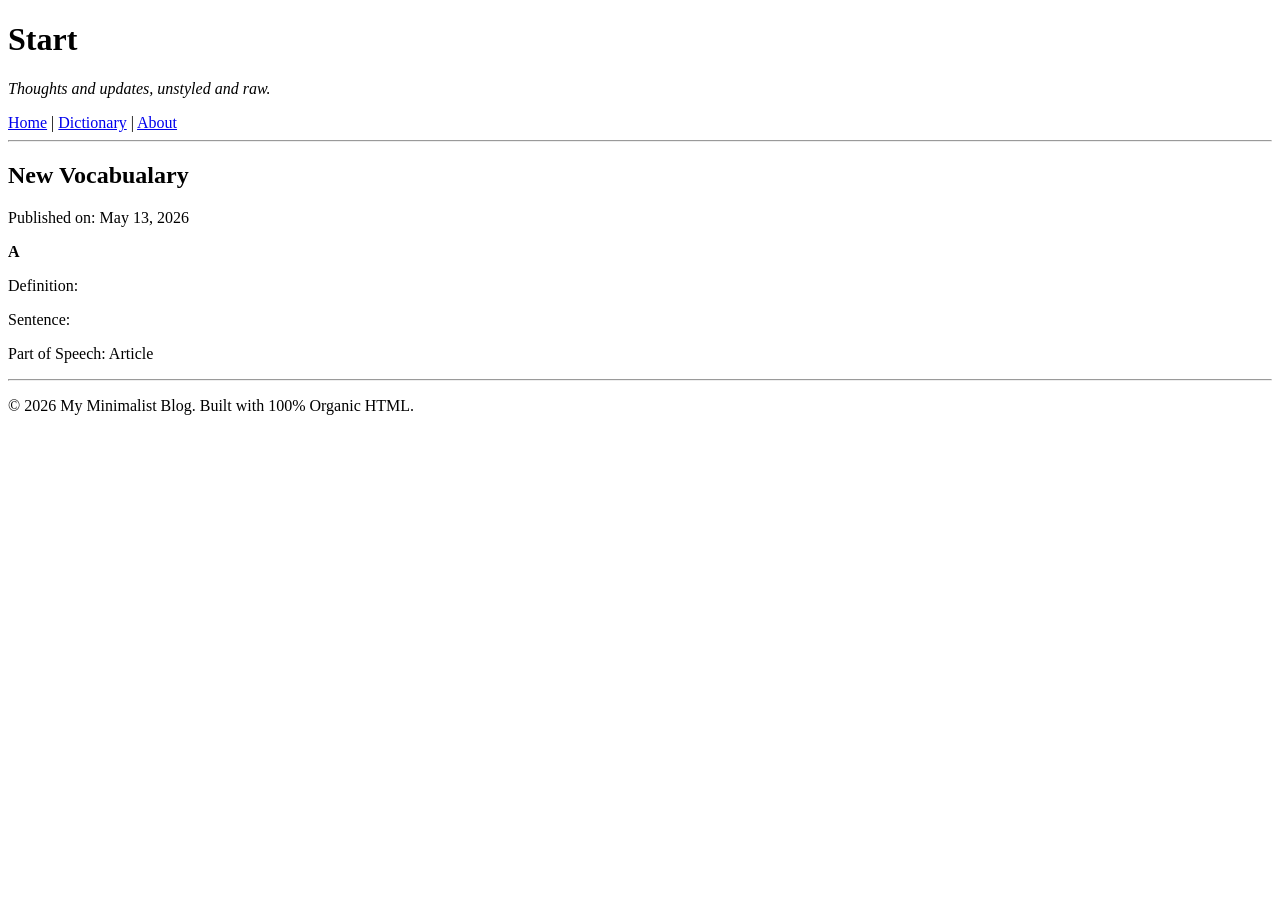
<file: index.html>
<!DOCTYPE html>
<html lang="en">
<head>
    <meta charset="UTF-8">
    <title>My Blog</title>
</head>
<body>

    <header>
        <h1>Start</h1>
        <p><i>Thoughts and updates, unstyled and raw.</i></p>
        <nav>
            <a href="index.html">Home</a> | 
            <a href="#">Dictionary</a> | 
            <a href="#">About</a>
        </nav>
    </header>

    <hr>

    <main>
        <article>
            <header>
                <h2>New Vocabualary</h2>
                <p>Published on: <time datetime="2026-05-13">May 13, 2026</time></p>
            </header>
            <b>A</b>
            <p>Definition:</p>
            <p>Sentence:</p>
            <p>Part of Speech: Article</p>
    </main>

    <hr>

    <footer>
        <p>&copy; 2026 My Minimalist Blog. Built with 100% Organic HTML.</p>
    </footer>

</body>
</html>
</file>
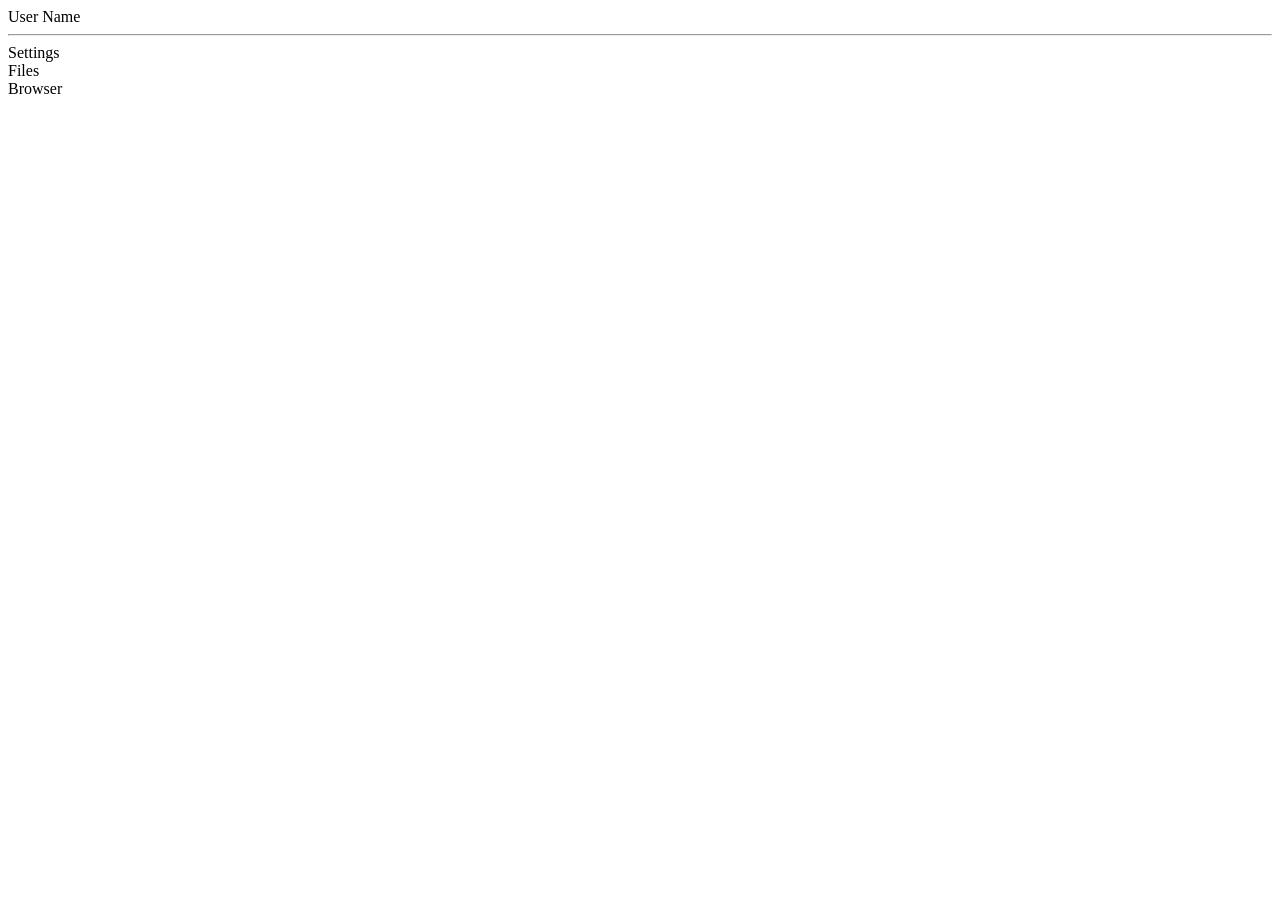
<file: system/index.html>
<!DOCTYPE html>
<html>
<head>
    <link rel="stylesheet" href="index.css">
</head>
<body>

    <div class="start-menu" id="startMenu">
        <div class="profile-section">
            <div class="avatar"></div>
            <span>User Name</span>
        </div>
        <hr>
        <div class="apps-grid">
            <div class="app-icon">Settings</div>
            <div class="app-icon">Files</div>
            <div class="app-icon">Browser</div>
        </div>
    </div>

</body>
</html>
</file>
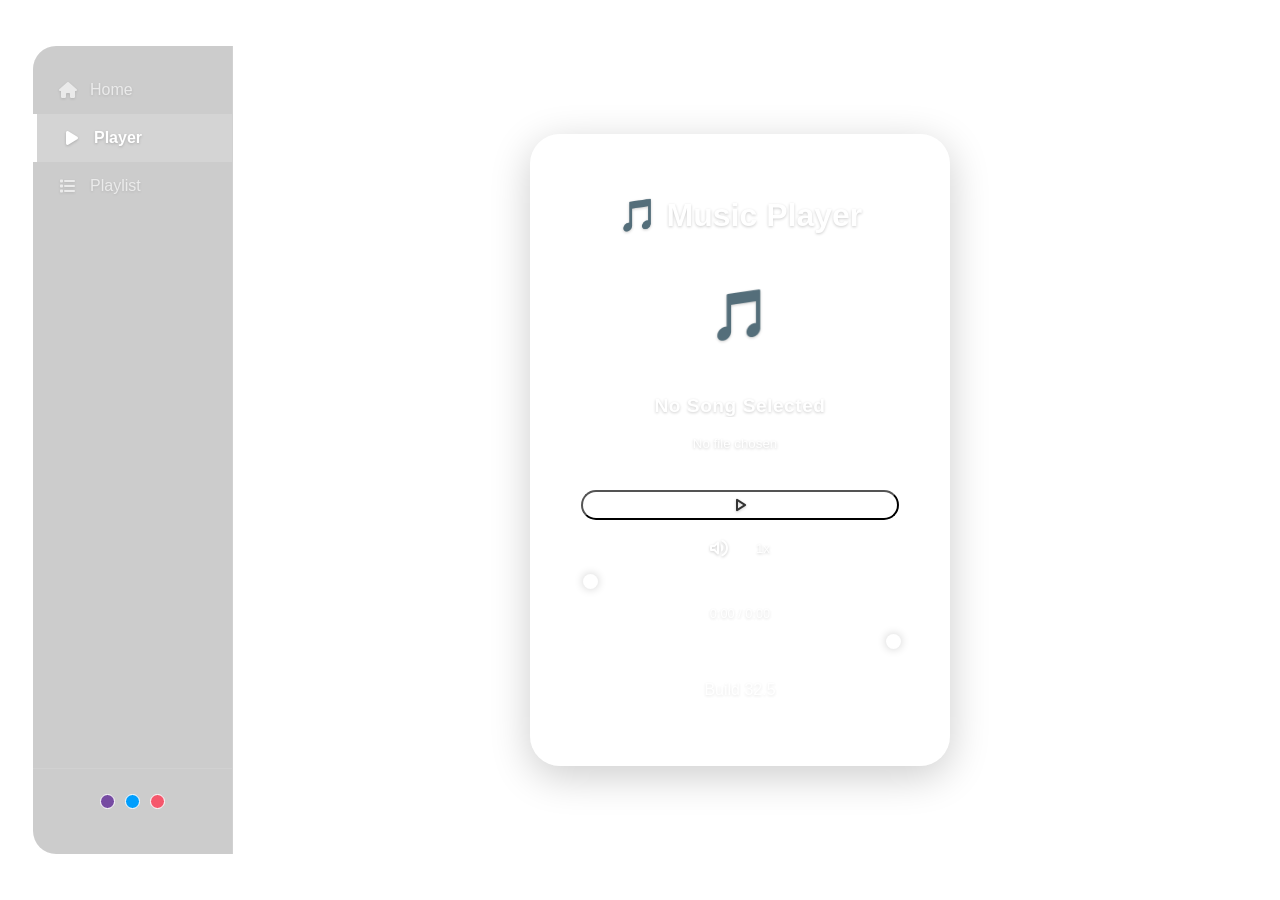
<file: music.html>
<!DOCTYPE html>
<html lang="en">
<head>
  <meta charset="UTF-8">
  <link rel="stylesheet" href="https://cdnjs.cloudflare.com/ajax/libs/font-awesome/6.0.0/css/all.min.css">
  <link rel="stylesheet" href="https://fonts.googleapis.com/css2?family=Material+Symbols+Rounded:opsz,wght,FILL,GRAD@24,400,1,0" />
  <title>Music App</title>
  <style>
  * {
    font-family: -apple-system, BlinkMacSystemFont, "Segoe UI", Helvetica, Arial, sans-serif;
    color: white !important;
    box-sizing: border-box;
    text-shadow: 0 1px 3px rgba(0, 0, 0, 0.2);
  }
    
  @keyframes pulse { 0% { opacity: 0.8; } 50% { opacity: 1; transform: scale(1.02); } 100% { opacity: 0.8; } }
  input[type="range"] { -webkit-appearance: none; width: 100%; background: rgba(255, 255, 255, 0.1); border-radius: 10px; height: 6px; outline: none; }
  input[type="range"]::-webkit-slider-thumb { -webkit-appearance: none; appearance: none; width: 15px; height: 15px; background: white; border-radius: 50%; cursor: pointer; box-shadow: 0 0 10px rgba(0, 0, 0, 0.2); }
  input[type="file"]::file-selector-button { 
    background: rgba(255, 255, 255, 0.1); 
    border: 1px solid rgba(255, 255, 255, 0.3); 
    color: white; 
    padding: 8px 16px; 
    border-radius: 10px; 
    cursor: pointer; 
    transition: 0.3s; 
    margin-right: 10px; 
  }
  input[type="file"]::file-selector-button:hover { background: rgba(255, 255, 255, 0.2); }
  body {
      margin: 0;
      display: flex;
      justify-content: center;
      align-items: center;
      width: 100vw;
      height: 100vh;
      overflow: hidden; /* Important for the app feel */
  }
  .controls { margin-top: 20px; display: flex; flex-direction: column; gap: 15px; padding: 10px; }
  .playing { 
    animation: pulse 2s 
    infinite ease-in-out; 
    color: #fff; 
  }
  .theme-dot { transition: transform 0.2s, border-width 0.2s; }
  .theme-dot:hover { transform: scale(1.3); border-width: 2px !important; }
  #playBtn { 
    background: white; 
    border-radius: 50px; 
    cursor: pointer; 
    transition: transform 0.2s; 
    color: #333 !important;
  }
  #playBtn:hover { transform: scale(1.1); box-shadow: 0 4px 15px rgba(0,0,0,0.2); }  
  #seekBar { flex-grow: 1; cursor: pointer; background: linear-gradient(to right, #fff 0%, #fff var(--progress, 0%), rgba(255, 255, 255, 0.1) var(--progress, 0%), rgba(255, 255, 255, 0.1) 100%); }
  #timeLabel { margin-top: 5px; }
  #volumeSlider { background: linear-gradient(to right, #fff 0%, #fff var(--vol-progress, 100%), rgba(255, 255, 255, 0.1) var(--vol-progress, 100%), rgba(255, 255, 255, 0.1) 100%); }
  #songTitle { 
    text-align: center; 
    margin-bottom: 10px; 
    font-weight: bold; 
    white-space: nowrap; 
    overflow: hidden; 
    text-overflow: ellipsis; 
    width: 100%; 
    font-size: 1.2rem;
    letter-spacing: 0.5px;
    margin-top: 10px;
    text-transform: capitalize;
  }
  @keyframes glass-pulse {
    0% { transform: scale(1); box-shadow: 0 8px 32px rgba(31, 38, 135, 0.37); }
    50% { transform: scale(1.02); box-shadow: 0 8px 32px rgba(31, 38, 135, 0.6); }
    100% { transform: scale(1); box-shadow: 0 8px 32px rgba(31, 38, 135, 0.37); }
  }
  .ui-pulse {
     animation: glass-pulse 2s infinite ease-in-out;
  }
  @keyframes rotate {
    from { transform: rotate(0deg); }
    to { transform: rotate(360deg); }
  }
  .album-art {
    width: 120px;
    height: 120px;
    background: rgba(255, 255, 255, 0.1);
    border-radius: 50%;
    margin: 20px auto;
    display: flex;
    justify-content: center;
    align-items: center;
    border: 2px solid rgba(255, 255, 255, 0.3);
    font-size: 50px;
    transition: all 0.5s ease;
  }
  .rotating {
     animation: rotate 5s linear infinite;
  } 
.wrapper {
    display: flex;
    width: 95vw;
    height: 90vh;
    background: rgba(255, 255, 255, 0.1);
    backdrop-filter: blur(20px);
    -webkit-backdrop-filter: blur(20px);
    border-radius: 24px;
    border: 1px solid rgba(255, 255, 255, 0.2);
    overflow: hidden;
}
.content-area {
    flex: 1;
    display: flex;
    justify-content: center;
    align-items: center;
    padding: 20px;
    position: relative;
}
.tabs-nav {
    width: 200px;
    background: rgba(0, 0, 0, 0.2);
    display: flex;
    flex-direction: column;
    justify-content: space-between;
    padding: 20px 0;
    border-right: 1px solid rgba(255, 255, 255, 0.1);
}
.tab-btn {
    background: none;
    border: none;
    color: white;
    padding: 15px 25px;
    text-align: left;
    width: 100%;
    cursor: pointer;
    opacity: 0.6;
    transition: 0.3s;
    font-size: 1rem;
    display: flex;
    align-items: center;
    gap: 12px;
}
.tab-btn:hover {
    opacity: 1;
    background: rgba(255, 255, 255, 0.1);
}
.tab-btn.active {
    opacity: 1;
    background: rgba(255, 255, 255, 0.15);
    border-left: 4px solid #fff;
    font-weight: bold;
}
.tabs-nav a.tab-btn {
    text-decoration: none;
}
.tab-btn i {
    width: 20px;
    text-align: center;
}
.social-links {
    display: flex;
    justify-content: center;
    align-items: center;
    padding: 25px;
    border-top: 1px solid rgba(255, 255, 255, 0.1);
    gap: 15px;
}
.ui {
    width: 90%;
    max-width: 420px; /* Stops the player from getting too wide */
    background: rgba(255, 255, 255, 0.1);
    backdrop-filter: blur(15px);
    -webkit-backdrop-filter: blur(15px);
    padding: 40px;
    border-radius: 30px;
    border: 1px solid rgba(255, 255, 255, 0.2);
    box-shadow: 0 10px 40px rgba(0,0,0,0.2);
}
.tab-btn a {
    text-decoration: none;
    color: white;
}
.playing .album-art {
    box-shadow: 0 0 20px rgba(255, 255, 255, 0.4);
    border-color: #fff;
    transform: scale(1.05);
}
</style>
</head>
<body>
<div class="wrapper">
    <div class="tabs-nav">
        <div class="main-tabs">
            <a href="index.html" class="tab-btn" style="text-decoration:none;"><i class="fas fa-home"></i> Home</a>
            <button class="tab-btn active"><i class="fas fa-play"></i> Player</button>
            <button class="tab-btn"><i class="fas fa-list"></i> Playlist</button>
        </div>
        <div class="social-links" style="flex-direction: row; gap: 10px;">
            <div class="theme-dot" onclick="setTheme('linear-gradient(135deg, #667eea 0%, #764ba2 100%)')" style="background: #764ba2; width: 15px; height: 15px; border-radius: 50%; cursor: pointer; border: 1px solid white;"></div>
            <div class="theme-dot" onclick="setTheme('linear-gradient(135deg, #2af598 0%, #009efd 100%)')" style="background: #009efd; width: 15px; height: 15px; border-radius: 50%; cursor: pointer; border: 1px solid white;"></div>
            <div class="theme-dot" onclick="setTheme('linear-gradient(135deg, #f093fb 0%, #f5576c 100%)')" style="background: #f5576c; width: 15px; height: 15px; border-radius: 50%; cursor: pointer; border: 1px solid white;"></div>
        </div>
    </div>
    <div class="content-area">
        <div class="ui" id="player-view">
            <h1 style="text-align: center;">🎵 Music Player</h1>
            <div class="album-art" id="art">🎵</div>
            <div id="songTitle">No song selected</div>
            <input type="file" id="fileInput" accept="audio/*" multiple> <audio id="player"></audio>
            <div class="controls">
              <button id="playBtn" class="material-symbols-rounded">play_arrow</button>
    
              <div style="display: flex; gap: 10px; justify-content: center;">
                <button id="muteBtn" class="material-symbols-rounded" style="background:none; border:none; color:white; cursor:pointer;">volume_up</button>
                <button id="speedBtn" style="background:none; border:1px solid rgba(255,255,255,0.3); color:white; border-radius:5px; cursor:pointer; padding:2px 8px;">1x</button>
              </div>

              <input type="range" id="seekBar" value="0" step="1">
              <div id="timeLabel" style="text-align: center; font-size: 0.8rem; opacity: 0.7;">0:00 / 0:00</div>
              <input type="range" id="volumeSlider" min="0" max="1" step="0.1" value="1">
              <pre style="text-align: center; margin-top: 20px; opacity: 0.5;">Build 32.5</pre>
           </div>
        </div>

        <div class="ui" id="playlist-view" style="display: none;">
            <h1 style="text-align: center;">📜 Your Queue</h1>
            <div id="playlist-list" style="margin-top: 20px; max-height: 300px; overflow-y: auto;">
            <p style="text-align: center; opacity: 0.5;">Upload songs to see them here.</p>
            </div>
        </div>
     </div>
  </div>
  <script>
    // const function collection
    const fileInput = document.getElementById('fileInput');
    const player = document.getElementById('player');
    const playBtn = document.getElementById('playBtn');
    const volumeSlider = document.getElementById('volumeSlider');
    const timeLabel = document.getElementById('timeLabel');
    const seekBar = document.getElementById('seekBar');
    const muteBtn = document.getElementById('muteBtn');
    const speedBtn = document.getElementById('speedBtn');
    const playerView = document.getElementById('player-view');
    const playlistView = document.getElementById('playlist-view');
    const playlistList = document.getElementById('playlist-list');
    // playBtn.addEventListener
    playBtn.addEventListener('click', () => {
        const uiContainer = document.querySelector('.ui'); // Get the UI container
        if (player.paused) {
            player.volume = 0; 
            player.play(); 
            playBtn.textContent = 'pause';
            songTitle.classList.add('playing');
            uiContainer.classList.add('ui-pulse'); // ADD PULSE HERE
            document.getElementById('art').classList.add('rotating');

            let fadeIn = setInterval(() => {
                if (player.volume < volumeSlider.value) {
                    player.volume = Math.min(player.volume + 0.1, volumeSlider.value);
                } else {
                    clearInterval(fadeIn);
                }
            }, 50);
        } else {
            player.pause(); 
            playBtn.textContent = 'play_arrow';
            songTitle.classList.remove('playing');
            uiContainer.classList.remove('ui-pulse'); // REMOVE PULSE HERE
            document.getElementById('art').classList.remove('rotating');
        }
    });
    // volumeSlider.addEventListener
    const savedVolume = localStorage.getItem('savedVolume');
    
    if (savedVolume !== null) {
      player.volume = savedVolume;
      volumeSlider.value = savedVolume;
      volumeSlider.style.setProperty('--vol-progress', `${savedVolume * 100}%`);
    }
    
    volumeSlider.addEventListener('input', (e) => {
      player.volume = e.target.value;
      const volPercentage = e.target.value * 100;
      volumeSlider.style.setProperty('--vol-progress', `${volPercentage}%`);
      localStorage.setItem('savedVolume', e.target.value);
    });
    // seekBar.addEventListener collection
    player.addEventListener('loadedmetadata', () => {
      seekBar.max = Math.floor(player.duration);
    });
    player.addEventListener('timeupdate', () => { 
      seekBar.value = Math.floor(player.currentTime);
      const percentage = (player.currentTime / player.duration) * 100;
      seekBar.style.setProperty('--progress', `${percentage}%`);
      
      const formatTime = (time) => {
        const min = Math.floor(time / 60);
        const sec = Math.floor(time % 60).toString().padStart(2, '0');
        return `${min}:${sec}`;
      };
      
      const current = formatTime(player.currentTime);
      const total = isNaN(player.duration) ? "0:00" : formatTime(player.duration);
      timeLabel.textContent = `${current} / ${total}`;
    });
    player.addEventListener('ended', () => {
        if (currentPlayingIndex + 1 < songQueue.length) {
            playSong(currentPlayingIndex + 1);
        }
    });
    // 3. Seek to a new time when the user moves the slider
    seekBar.addEventListener('input', (e) => {
      player.currentTime = e.target.value;
    });
   
    muteBtn.addEventListener('click', () => {
      player.muted = !player.muted;
      muteBtn.textContent = player.muted ? 'volume_off' : 'volume_up';
      // Visual feedback: dim the slider if muted
      volumeSlider.style.opacity = player.muted ? '0.5' : '1';
    });
    // speedBtn.addEventListener   
    const speeds = [1, 1.5, 2, 0.5];
    let currentSpeedIndex = 0;

    speedBtn.addEventListener('click', () => {
       currentSpeedIndex = (currentSpeedIndex + 1) % speeds.length;
       const newSpeed = speeds[currentSpeedIndex];
       player.playbackRate = newSpeed;
       speedBtn.textContent = newSpeed + 'x';
    });
    // fileInput.addEventListener 
    const tabs = document.querySelectorAll('.tab-btn');
    
    tabs[2].addEventListener('click', () => { // Playlist Button
      playerView.style.display = 'none';
      playlistView.style.display = 'block';
      tabs[2].classList.add('active');
      tabs[1].classList.remove('active');
    });

    tabs[1].addEventListener('click', () => { // Player Button
      playlistView.style.display = 'none';
      playerView.style.display = 'block';
      tabs[1].classList.add('active');
      tabs[2].classList.remove('active');
    });
    
    let songQueue = [];
    
    fileInput.addEventListener('change', (e) => {
        const files = Array.from(e.target.files);
        if (songQueue.length === 0) playlistList.innerHTML = '';

        files.forEach((file) => {
            const newIndex = songQueue.length;
            songQueue.push(file);
            renderSongRow(file.name, newIndex);
        });

        const songNames = songQueue.map(f => f.name);
        localStorage.setItem('savedPlaylist', JSON.stringify(songNames));
    });
    // window.addEventListener   
    window.addEventListener('keydown', (e) => {
      // Spacebar to Play/Pause
      if (e.code === 'Space') {
          e.preventDefault(); // Stop page from scrolling
          playBtn.click();
      }
    
      if (e.code === 'ArrowLeft') {
          player.currentTime = Math.max(0, player.currentTime - 5);
      }
    
      if (e.code === 'ArrowRight') {
          player.currentTime = Math.min(player.duration, player.currentTime + 5);
      }
    });
    
    window.addEventListener('load', () => {
        const saved = localStorage.getItem('savedPlaylist');
        if (saved) {
            const names = JSON.parse(saved);
            playlistList.innerHTML = '<p style="text-align:center; font-size:0.8rem; padding:10px; opacity:0.6;">Playlist loaded. Please re-upload files to play.</p>';
            names.forEach((name, i) => {
                renderSongRow(name, i);
            });
        }
    });
    // function setTheme(gradient)
    const savedTheme = localStorage.getItem('savedTheme');
    if (savedTheme) {
      document.body.style.background = savedTheme;
    }
    
    function setTheme(gradient) {
      document.body.style.background = gradient;
      localStorage.setItem('savedTheme', gradient);
    }
// function playSong(index)
let currentPlayingIndex = 0;

function playSong(index) {
    if (index < 0 || index >= songQueue.length) return;
    
    currentPlayingIndex = index;
    const currentFile = songQueue[index];
    const url = URL.createObjectURL(currentFile);
    
    player.src = url;
    document.getElementById('songTitle').textContent = currentFile.name;
    document.getElementById('songTitle').classList.add('playing');
    document.getElementById('art').classList.add('rotating');
    document.querySelector('.ui').classList.add('ui-pulse');
    
    player.play().then(() => {
        playBtn.textContent = 'pause';
    }).catch(error => {
        console.log("Playback interrupted, but that's okay!");
    });

    const allRows = playlistList.querySelectorAll('div');
    allRows.forEach((row, i) => {
        row.style.background = (i === index) ? 'rgba(255,255,255,0.2)' : 'none';
        row.style.borderLeft = (i === index) ? '4px solid #fff' : 'none';
    });

    if ('mediaSession' in navigator) {
        navigator.mediaSession.metadata = new MediaMetadata({
            title: currentFile.name,
            artist: 'Music App',
            album: 'My Playlist'
        });
    }
}
    // The "Worker" function that draws the playlist rows
    function renderSongRow(name, index) {
        const songRow = document.createElement('div');
        songRow.style.cssText = "padding: 12px; border-bottom: 1px solid rgba(255,255,255,0.1); cursor: pointer; display: flex; justify-content: space-between; align-items: center; transition: 0.2s;";
        
        songRow.onmouseover = () => songRow.style.background = 'rgba(255,255,255,0.1)';
        songRow.onmouseout = () => {
            if (currentPlayingIndex !== index) songRow.style.background = 'none';
        };

        songRow.innerHTML = `
            <span style="font-size: 0.9rem;">${index + 1}. ${name}</span>
            <i class="fas fa-play-circle" style="opacity: 0.5;"></i>
        `;
    
        songRow.onclick = () => playSong(index);
        playlistList.appendChild(songRow);
    }
</script>
</body>
</html>
</file>
<file: system/index.css>

</file>
